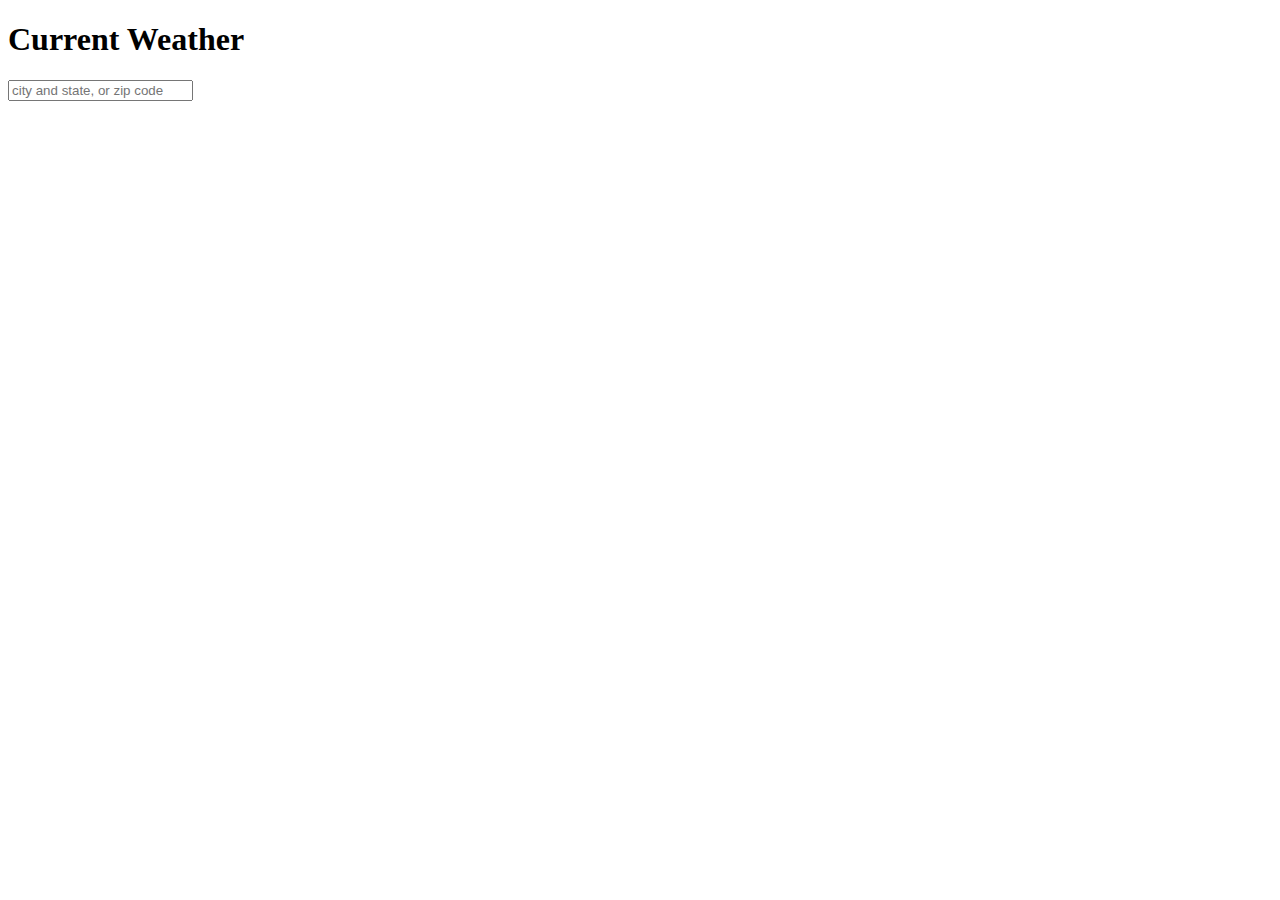
<file: weather/index.html>
<!DOCTYPE html>
<html>
<head lang="en">
    <meta charset="UTF-8">
    <title>Weather Application</title>
    <script src="https://ajax.googleapis.com/ajax/libs/jquery/2.1.3/jquery.min.js"></script>
    <link rel="stylesheet" type="text/css" href="styles.css">
</head>
<body>
    <h1>Current Weather</h1>
    <input id="city" input type="text" placeholder="city and state, or zip code" />
    <div id="locationsList">
        <ul></ul>
    </div>
    <div id="selectedLocation"></div>
    <div id="weatherTemperature"></div>
    <div id="weatherDescription"></div>
    <script src="scripts.js"></script>
</body>
</html>
</file>
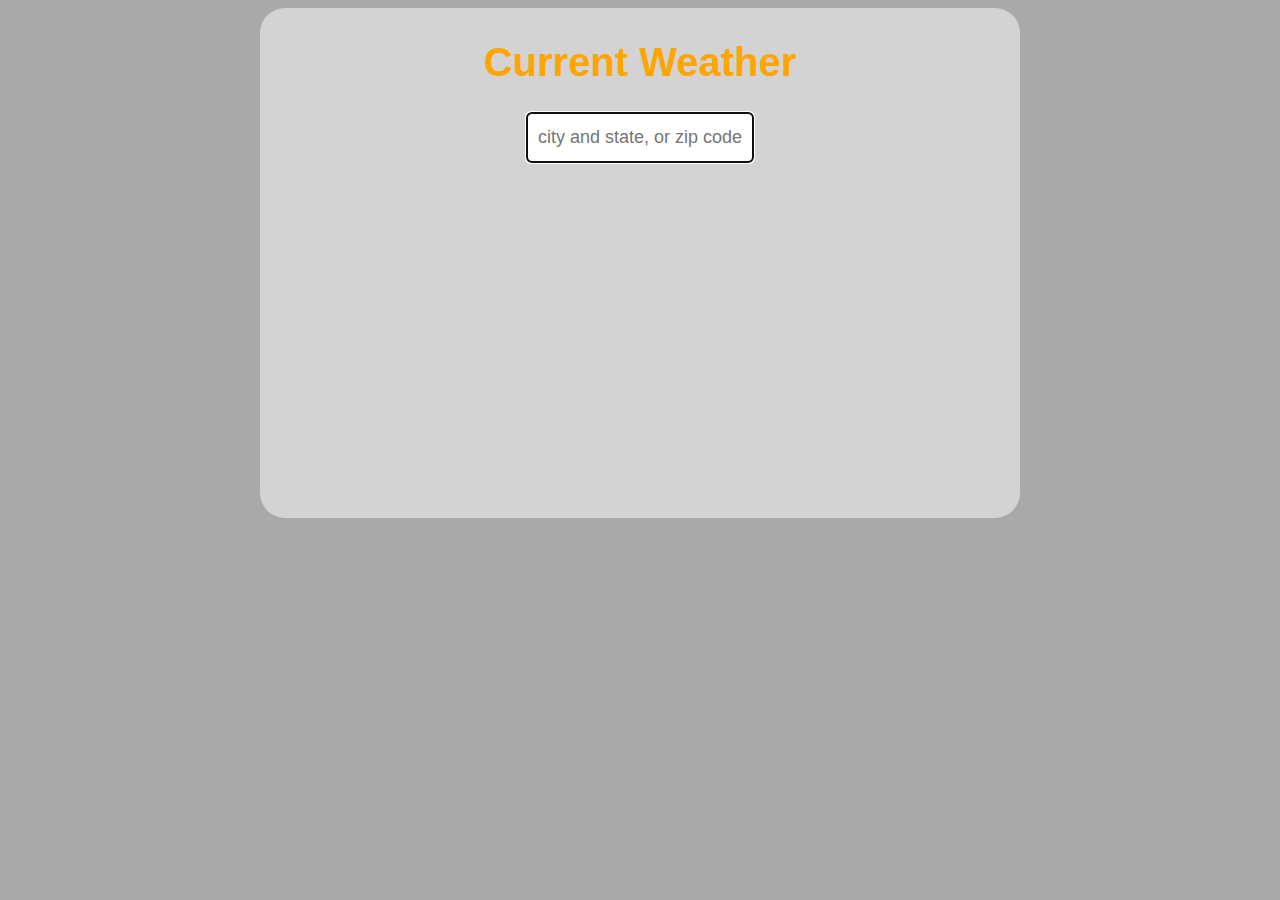
<file: weather_API/index.html>
<!DOCTYPE html>
<html>
<head lang="en">
    <meta charset="UTF-8">
    <title>Weather API</title>
    <script src="https://ajax.googleapis.com/ajax/libs/jquery/2.1.3/jquery.min.js"></script>
    <link rel="stylesheet" type="text/css" href="styles.css">
</head>
<body>
    <div id="container">
        <h1>Current Weather</h1>
        <input id="city" input type="text" placeholder="city and state, or zip code" />
        <div id="locationsList">
            <ul></ul>
        </div>
        <div id="selectedLocation"></div>
        <div id="noLocations"></div>
        <div id="weatherTemperature"></div>
        <div id="weatherDescription"></div>
        <script src="scripts.js"></script>
    </div>
</body>
</html>
</file>
<file: weather/styles.css>
#weatherDescription {
    width: 200px;
    height: 200px;
    margin: auto;
}

.some-clouds {
    background-image: url(http://91ef69bade70f992a001-b6054e05bb416c4c4b6f3b0ef3e0f71d.r93.cf3.rackcdn.com/cloud-100173380.jpg);
    background-color: #cccccc;
}
</file>
<file: weather_API/styles.css>
body {
    background-color: darkgray;
    font-family: Helvetica, sans-serif;
    color: darkslategray;
}

#container {
    width: 750px;
    height: 500px;
    margin: 0 auto;
    background-color: lightgray;
    text-align: center;
    border-radius: 25px;
    padding: 5px;
}

h1 {
    color: orange;
    font-weight: bold;
    font-size: 40px;
}

#city {
    width: 220px;
    height: 45px;
    text-align: center;
    font-size: 18px;
    border-radius: 5px;
}

#locationsList {
    width: 300px;
    margin: auto;
    text-align: left;
}

#weatherTemperature {
    padding: 15px;
}

#weatherDescription {
    width: 150px;
    height: 140px;
    margin: auto;
    text-align: center;
    position: relative;
    padding: 5px;
    margin-top: 14px;
    border-radius: 10px;
}

.weather
 {
    background-image: url(weather_icons.jpg);
    background-repeat: no-repeat;
    background-position: -10px -50px;
}

.rain {
    background-position: -315px -310px;
}

.heavy-thunderstorm {
    background-position: -160px -197px;
}

.thunderstorm {
    background-position: -160px -197px;
}

.cloudy {
    background-position: -156px -93px;
}

.mostly-cloudy {
    background-position: -156px -93px;
}

.sunny {
    background-position: -285px -94px;
}

.clouds-and-sun {
    background-position: -170px -319px;
}

.some-clouds {
    background-position: -170px -319px;
}

.partly-cloudy {
    background-position: -170px -319px;
}

.partly-sunny {
    background-position: -170px -319px;
}

.wintry-precip {
    background-position: -469px -315px;
}

.snow {
    background-position: -469px -315px;
}

.light-snow {
    background-position: -469px -315px;
}
</file>
